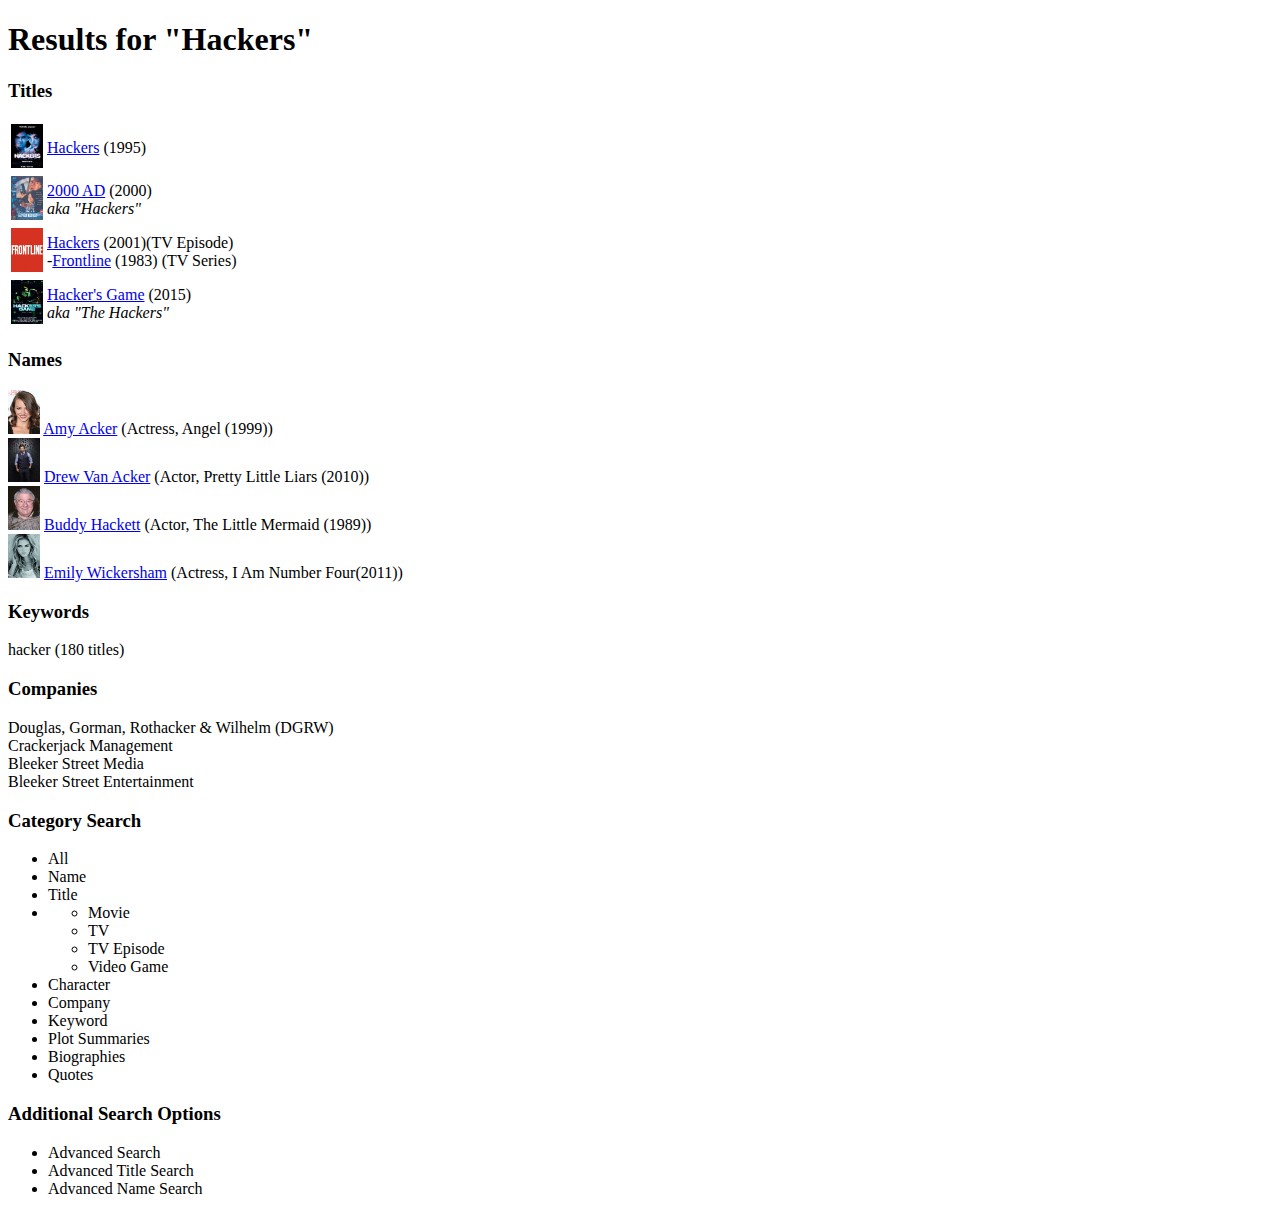
<file: _02_html/your-solution/hopkins-keith/index.html>
<!DOCTYPE html>
<html lang="en">
	<head>
		<meta charset = "utf-8">
		<title>Hackers</title>
		<link rel="stylesheet" href="style.css">
	</head>
	<body>
		<section>
			<h1> Results for "Hackers" </h1>
			<h3>Titles</h3>
			<table>
				<tr class ="green">
					<td><img src="images/hackers.jpg" alt="Hackers' movie poster"></td>
					<td><a href="https://github.com/gSchool/prework/blob/master/_02_html/readme.md" target="_blank">Hackers</a> (1995)</td>
				</tr>
				<tr class="red">
					<td><img src="images/2000.jpg" alt="2000 movie poster"></td>
					<td><a href="https://github.com/gSchool/prework/blob/master/_02_html/readme.md" target="_blank">2000 AD</a> (2000)<br><i>aka "Hackers"</i></td>
				</tr>
				<tr class="green">
					<td><img src="images/frontline.jpg" alt="Frontline"></td>
					<td><a href="https://github.com/gSchool/prework/blob/master/_02_html/readme.md" target="_blank">Hackers</a> (2001)(TV Episode)
						<br>-<a href="https://github.com/gSchool/prework/blob/master/_02_html/readme.md" target="_blank">Frontline</a> (1983) (TV Series)</td>
				</tr>
				<tr class="red">
					<td><img src="images/hackersgame.jpg" alt="Hacker's Game movie poster"></td>
					<td><a href="https://github.com/gSchool/prework/blob/master/_02_html/readme.md" target="_blank">Hacker's Game</a> (2015)<br><i>aka "The Hackers"</i></td>
				</tr> 
			</table>
			<h3>Names</h3>
			<ul class="noBullets">
				<li><img src="images/amyacker.jpg" alt="Amy Acker headshot"> <a href="http://www.imdb.com/name/nm0009918/?ref_=nv_sr_1">Amy Acker</a> (Actress, Angel (1999))</li>
				<li><img src="images/drewvan.jpg" alt="Drew Van Acker in suit with vest"> <a href="http://www.imdb.com/name/nm3216408/?ref_=nv_sr_1">Drew Van Acker</a> (Actor, Pretty Little Liars (2010))</li>
				<li><img src="images/buddyhackett.jpg" alt="Buddy Hackett headshot"> <a href="http://www.imdb.com/name/nm0004983/?ref_=nv_sr_1">Buddy Hackett</a> (Actor, The Little Mermaid (1989))</li>
				<li><img src="images/emilywilkersham.jpg" alt="Emily Wilkersham black and white headshot"> <a href="http://www.imdb.com/name/nm2278978/?ref_=nv_sr_1">Emily Wickersham</a> (Actress, I Am Number Four(2011))</li>
			</ul>
			<h3>Keywords</h3>
				hacker (180 titles)
			<h3>Companies</h3>
			<ul class="noBullets">
				<li>Douglas, Gorman, Rothacker & Wilhelm (DGRW)</li>
				<li>Crackerjack Management</li>
				<li>Bleeker Street Media</li>
				<li>Bleeker Street Entertainment</li>
			</ul>
		</section>
		<aside>
			<h3>Category Search</h3>
			<ul>
				<li>All</li>
				<li>Name</li>
				<li>Title</li>
				<li>
					<ul>
						<li>Movie</li>
						<li>TV</li>
						<li>TV Episode</li>
						<li>Video Game</li>
					</ul>
				</li>
				<li>Character</li>
				<li>Company</li>
				<li>Keyword</li>
				<li>Plot Summaries</li>
				<li>Biographies</li>
				<li>Quotes</li>
			</ul>
			<h3>Additional Search Options</h3>
			<ul>
				<li>Advanced Search</li>
				<li>Advanced Title Search</li>
				<li>Advanced Name Search</li>
			</ul>
		</aside>
	</body>
</html>
</file>
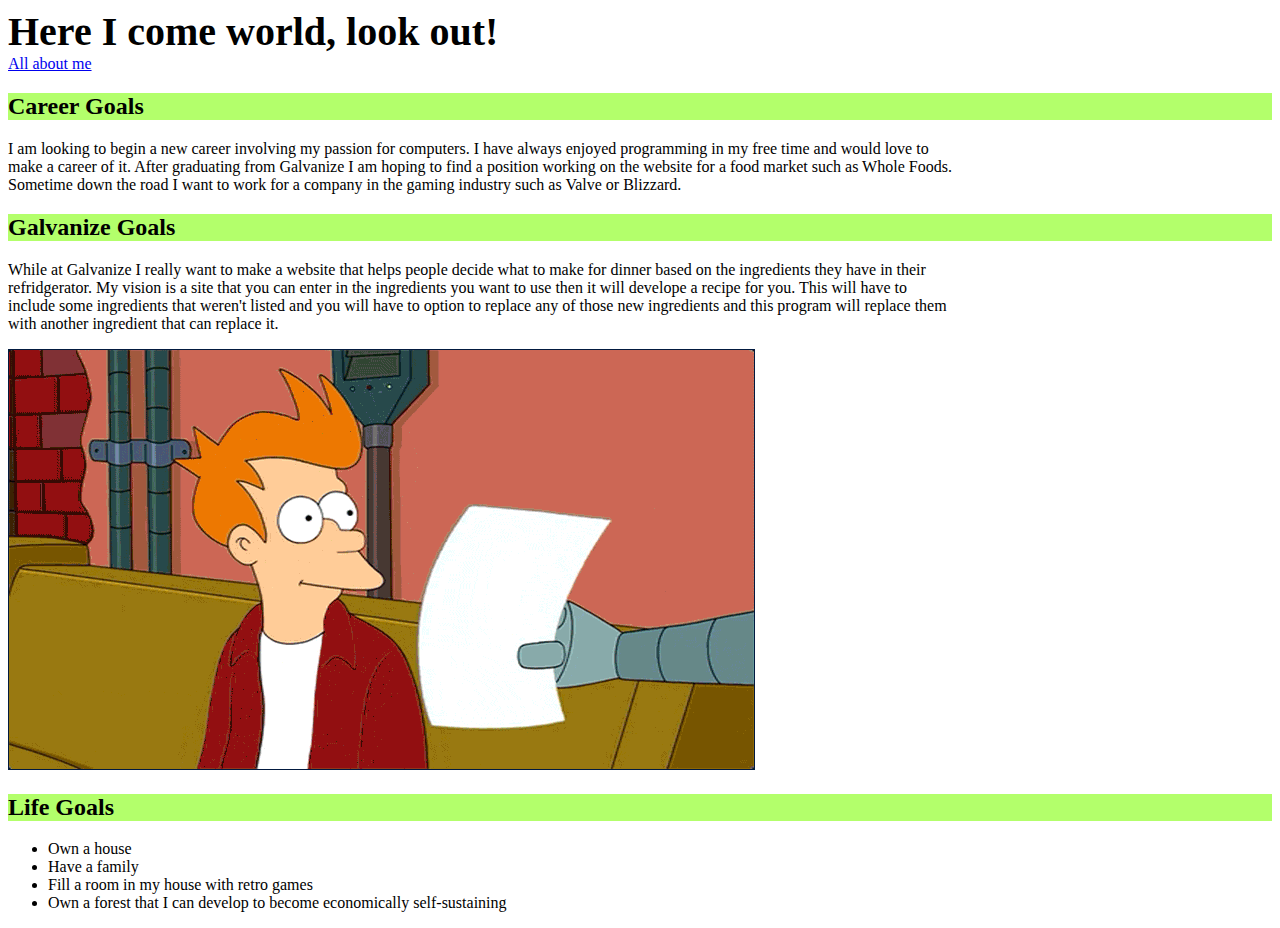
<file: _06_personal-project/your-solution/hopkins-keith/PersonalPage/future.html>
<!DOCTYPE html>
<html lang = 'en'>
	<head>
		<meta charset = 'utf-8'>
		<title>My Future</title>
		<link rel = "stylesheet" href = "Style/allMe.css">
		<script src = "Style/style.js"></script>
	</head>
	<body>
		<header>
			Here I come world, look out!
		</header>
		<a href = "whoAmI.html">All about me</a>
		<div>
			<h2>
				Career Goals
			</h2>
			<p>
				I am looking to begin a new career involving my passion for computers. I have always enjoyed programming in my free time and would love to make a career of it. After graduating from Galvanize I am hoping to find a position working on the website for a food market such as Whole Foods. Sometime down the road I want to work for a company in the gaming industry such as Valve or Blizzard.
			</p>
		</div>
		<div>
			<h2>
				Galvanize Goals
			</h2>
			<p>
				While at Galvanize I really want to make a website that helps people decide what to make for dinner based on the ingredients they have in their refridgerator. My vision is a site that you can enter in the ingredients you want to use then it will develope a recipe for you. This will have to include some ingredients that weren't listed and you will have to option to replace any of those new ingredients and this program will replace them with another ingredient that can replace it. 
			</p>
			<img src ="Pictures/fry_melting.gif" alt = "#fry #futurama #mind blown">
		</div>
		<div>
			<h2>
				Life Goals
			</h2>
			<ul>
				<li>
					Own a house
				</li>
				<li>
					Have a family
				</li>
				<li>
					Fill a room in my house with retro games
				</li>
				<li>
					Own a forest that I can develop to become economically self-sustaining
				</li>
			</ul>
		</div>
	</body>
</html>
</file>
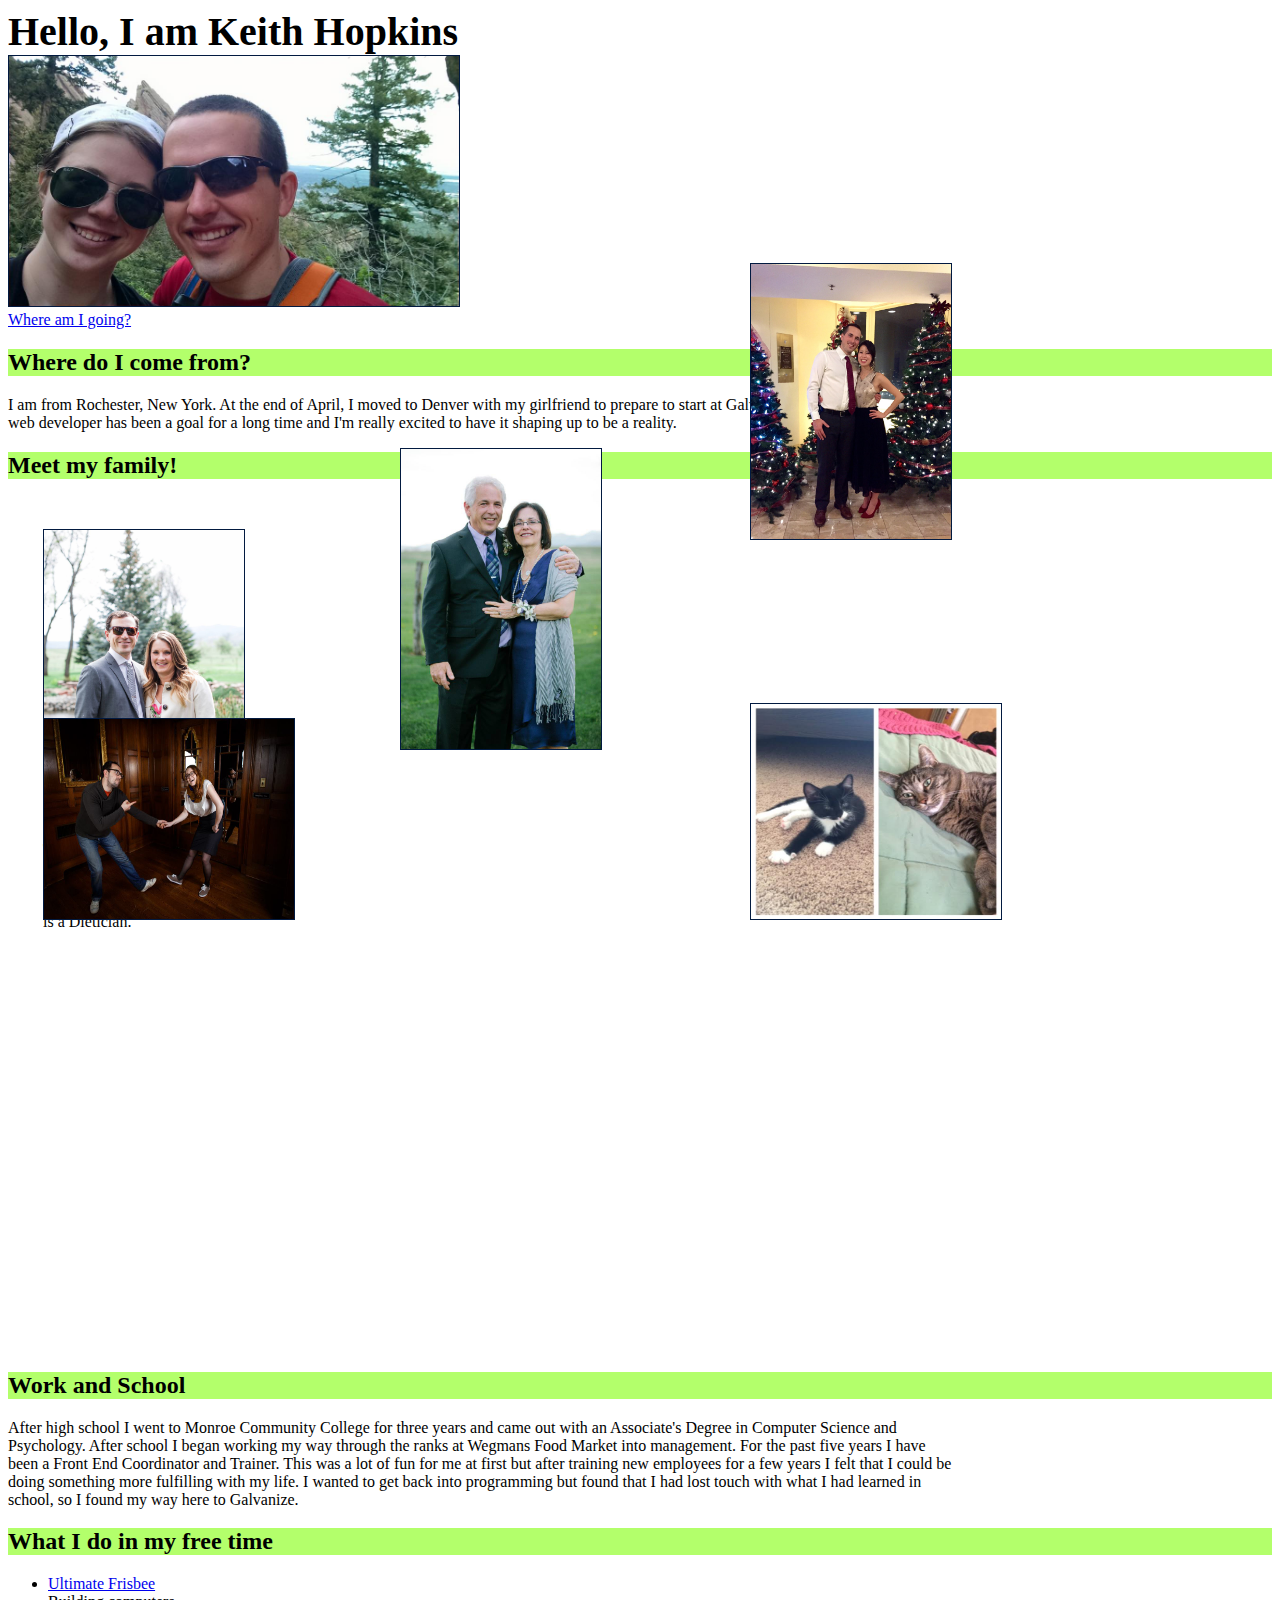
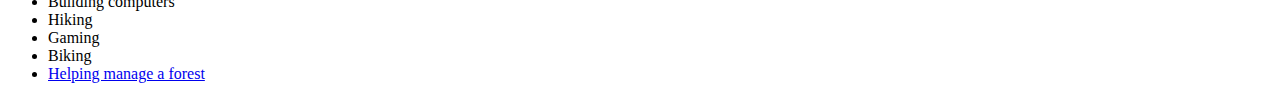
<file: _06_personal-project/your-solution/hopkins-keith/PersonalPage/whoAmI.html>
<!DOCTYPE html>
<html lang='en'>
	<head>
		<meta charset = 'utf-8'>
		<title>Who Am I?</title>
		<link rel = "stylesheet" href = "Style/allMe.css">
		<script src = "Style/style.js"></script>
	</head>
	<body>
		<header>
			Hello, I am Keith Hopkins
		</header>
		<img id = "keith" src = "Pictures/KeithKaylyn.jpg" alt = "Kaylyn and Keith at the Royal Arch in Boulder, CO">

		<div>
			<a href = "future.html">Where am I going?</a>
			<h2>
				Where do I come from?
			</h2>
			<p>
				I am from Rochester, New York. At the end of April, I moved to Denver with my girlfriend to prepare to start at Galvanize. Starting a career as a web developer has been a goal for a long time and I'm really excited to have it shaping up to be a reality.
			</p>

		</div>
		<div class = "group img">
			<h2>
				Meet my family!
			</h2>
			<!-- I want to have a picture of each family member and when you click on the picture it will show a small blurb about who each one is -->
			
			<section>
				<img id = "dan" src = "Pictures/DanSteph.jpg" alt = "Dan and Steph together in front of a pond">
				<p id ="picTextDan">
					This is my oldest brother Dan and his wife Steph. They live in Boulder where Dan is a Software Engineer and Steph is a Dietician. 
				</p>
				<img id = "ross" src = "Pictures/RossCorrine.jpg" alt = "Ross and Corrine dancing together">
				<p class = "picText2">
					This is Ross and his fiance Corrine. They live in Rochester where Ross is a chef at Good Luck and Corrine repairs woodwind instruments. They also teach swing dancing together.
				</p>
				
			</section>
			<section>
				<img id = "parents" src = "Pictures/MomDad.jpg" alt = "Mark and Linda at Dan's wedding">
				<p class = "picText">
					These are my parents who are retired and living in Wayland, NY. My dad was a software engineer for 30 years. My mother is a musician. She was a stay at home mom while her four sons were young then went back to school to be a teacher when I was in kindergarten.
				</p>
			</section>
			<section>
				<img id = "reid" src = "Pictures/ReidMingMing.jpg" alt = "Reid and Ming Ming together on Christmas">
				<p class = "picText">
					This is Reid and his fiance Ming Ming. They currently live in Providence where they are finishing their residencies at Brown.
				</p>
				<img id = "cats" src = "Pictures/FryMal.jpg" alt = "left Mal at 2 months old, right Fry at 5 years old">
				<p class = "picText2">
					Say hello to Phillip J. Fry aka "Fry" and Malcolm Reynolds aka "Mal."
				</p>
			</section>
		</div>
		<div>
			<h2>
				Work and School
			</h2>
			<p>
				After high school I went to Monroe Community College for three years and came out with an Associate's Degree in Computer Science and Psychology. After school I began working my way through the ranks at Wegmans Food Market into management. For the past five years I have been a Front End Coordinator and Trainer. This was a lot of fun for me at first but after training new employees for a few years I felt that I could be doing something more fulfilling with my life. I wanted to get back into programming but found that I had lost touch with what I had learned in school, so I found my way here to Galvanize.
			</p>
		</div>
		<div>
			<h2>
				What I do in my free time
			</h2>
			<ul>
				<li>
					<a href = "http://www.coreultimate.org" target=_blank>Ultimate Frisbee</a>
				</li>
				<li>
					Building computers
				</li>
				<li>
					Hiking
				</li>
				<li>
					Gaming
				</li>
				<li>
					Biking
				</li>
				<li>
					<a href = "https://www.google.com/maps/place/Wayland,+NY+14572/@42.6031309,-77.5440867,1030m/data=!3m1!1e3!4m2!3m1!1s0x89d1749a1d1db2b7:0xfc46e95acd70d3ac!6m1!1e1" target=_blank>Helping manage a forest</a>
				</li>
			</ul>
		</div>
	</body>
</html>
</file>
<file: _02_html/your-solution/hopkins-keith/style.css>
.noBullets {
		list-style: none
		margin: 0;
		padding: 0;
}
img {
	height: 44px;
	width: 32px;

}
/*.red {
	background-color: red;
	color: green;
}
.green {
	background-color: green;
	color: red;
}
aside{
	float: right;
}
section{
	float: left;
}*/
</file>
<file: _06_personal-project/your-solution/hopkins-keith/PersonalPage/Style/allMe.css>
/* To do: find a way to float the picture of mom and dad in the middle with the other 4 images around it in an 'X' shape then
when you mouse over the images the blurb about each person should slide down from the image to become visible
*/

/* tag formatting */
header{
	font-size: 40px;
	font-weight: bold;
}
section{
	margin: 5px;
	padding: 30px;
}
h2{
	background-color: #b3ff6b;
}
p{
	width: 75%;
}
img {
	border: 1px solid #021a40;
}

/* id formatting */

#keith {
	height: 250px;
	width: 450px;
}

#parents {
	height: 300px;
	width: 200px;
	position: absolute;
	left: 400px;
	bottom: 150px;
}
#dan {
	height: 300px;
	width: 200px;
	position: absolute;
}
#picTextDan {
	text-align: justify;
	width: 200px;
	position: absolute;
	top: 825px;
}
#reid {
	height: 275px;
	width: 200px;
	position: absolute;
	left: 750px;
	bottom: 360px;
}
#ross {
	height: 200px;
	width: 250px;
	position: absolute;
	bottom: -20px;
}
#cats {
	height: 215px;
	width: 250px;
	position: absolute;
	bottom: -20px;
	left: 750px;
}

/* class formatting */

.img {
	height: 900px;
}
.picText {
	display: none;
	text-align: justify;
	width: 200px;
}
.picText2 {
	display: none;
	text-align: justify;
	width: 250px;
}
/*.left {
	float: left;
	margin-left: 20%;
}
.right {
	float: right;
	margin-right: 20%;*/
}
/*resets the floats after my images to allow for the HTML to flow normally*/
.group:before,
.group:after {
  content: "";
  display: table;
}
.group:after {
  clear: both;
}
</file>
